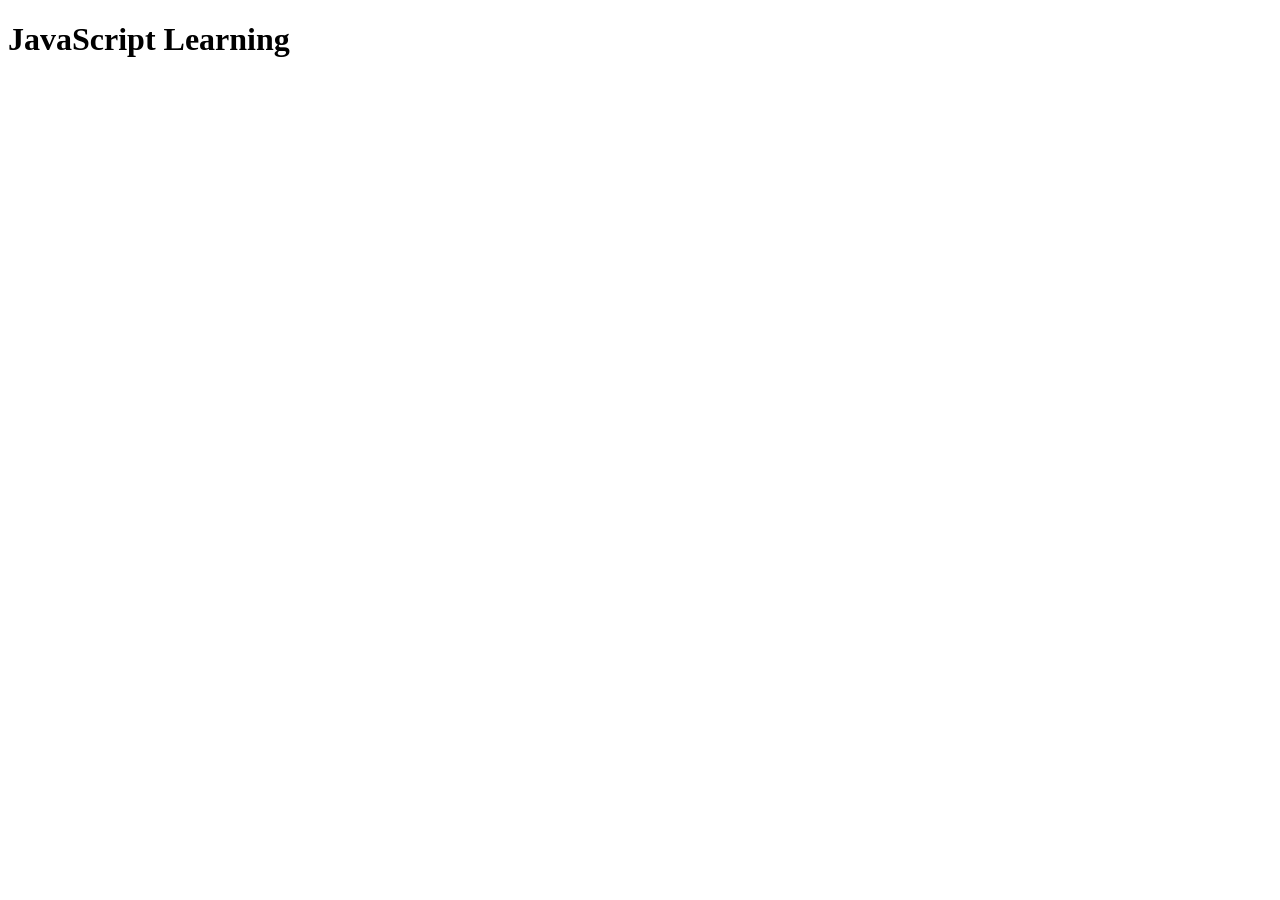
<file: index.html>
<!DOCTYPE html>
<html lang="en">
<head>
    <meta charset="UTF-8">
    <meta name="viewport" content="width=device-width, initial-scale=1.0">
    <title>Document</title>
</head>
<body>
    <h1>JavaScript Learning</h1>
</body>
</html>
</file>
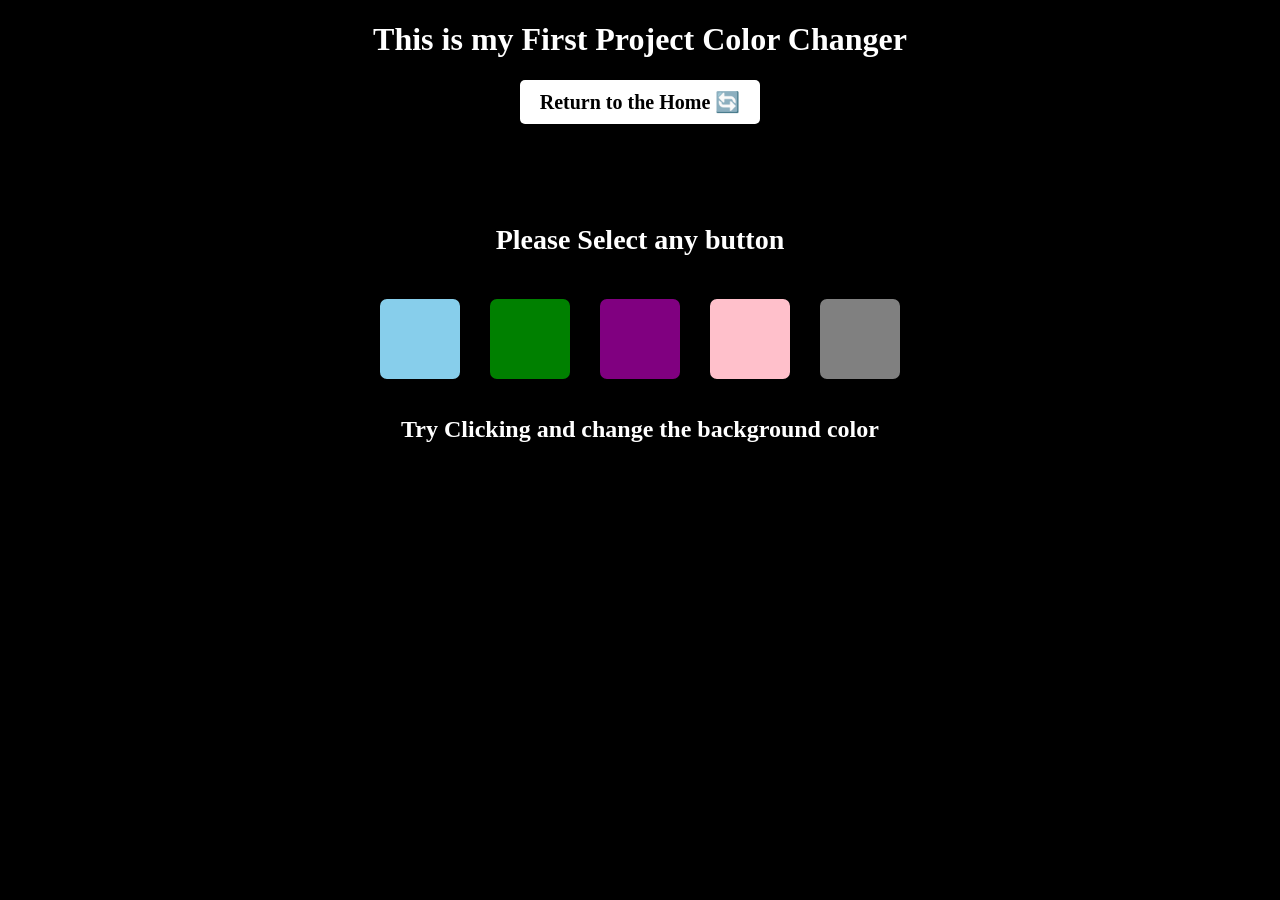
<file: 07_projects/01_colorChanger/index.html>
<!DOCTYPE html>
<html lang="en">
<head>
    <meta charset="UTF-8">
    <meta name="viewport" content="width=device-width, initial-scale=1.0">
    <title>Color Changer</title>
    <link rel="stylesheet" href="style.css" />
</head>
<body class="bg-color">
    <div>
    <h1>This is my First Project Color Changer</h1>
    <a href="../project.html" class="return">
        Return to the Home 🔄
    </a>
    </div>
    <div class="page">
        <h2>Please Select any button</h2>
        <span class="button" id="skyblue"></span>
        <span class="button" id="green"></span>
        <span class="button" id="purple"></span>
        <span class="button" id="pink"></span>
        <span class="button" id="grey"></span>
    </div>
    <h2>Try Clicking and change the background color</h2>
    <script src="javascript.js"></script>
</body>
</html>
</file>
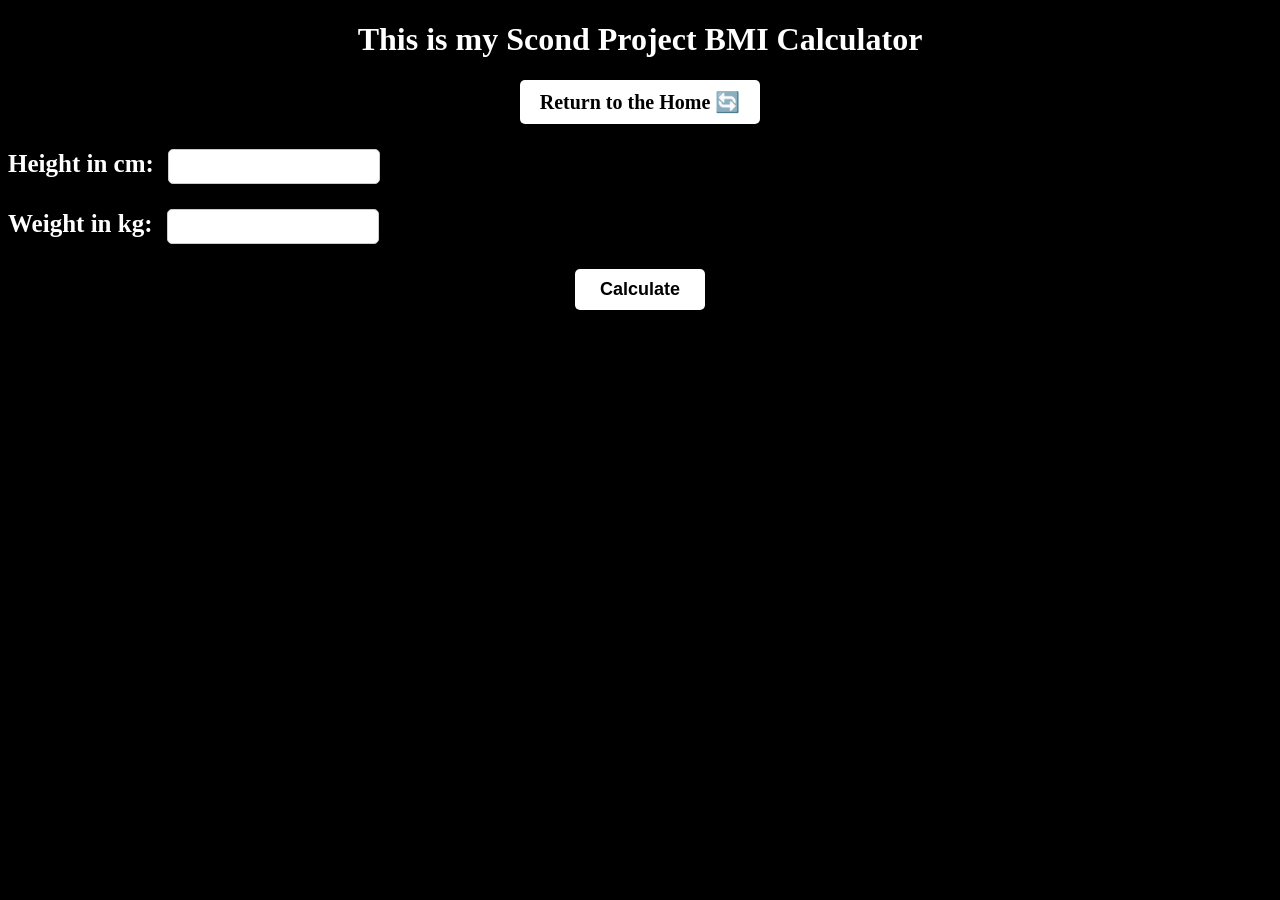
<file: 07_projects/02_BMICalculator/index.html>
<!DOCTYPE html>
<html lang="en">
<head>
    <meta charset="UTF-8">
    <meta name="viewport" content="width=device-width, initial-scale=1.0">
    <title>BMI Calculator</title>
    <link rel="stylesheet" href="style.css" />
</head>
<body class="bg-color">
    <div>
    <h1>This is my Scond Project BMI Calculator</h1>
    <a href="../project.html" class="return">
        Return to the Home 🔄
    </a>
    </div>
    <div class="container">
        <form>
            <p class="input1"><label>Height in cm: </label><input type="text" id="height"></p>
            <p class="input1"><label>Weight in kg: </label><input type="text" id="weight"></p>

            <button>Calculate</button>
            <div id="results"></div>
        </form>
    </div>
    <script src="javascript.js"></script>
</body>
</html>
</file>
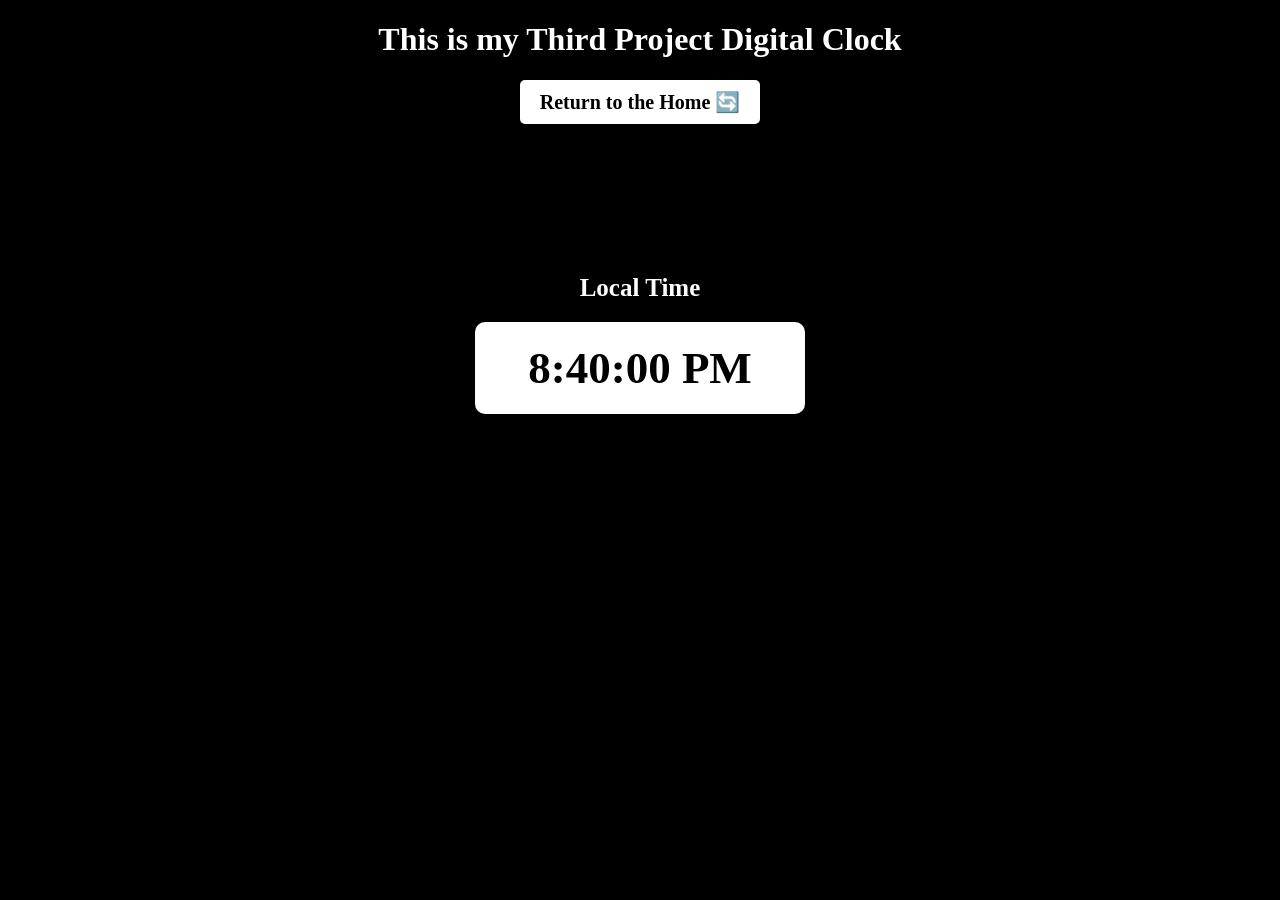
<file: 07_projects/03_digitalClock/index.html>
<!DOCTYPE html>
<html lang="en">
<head>
    <meta charset="UTF-8">
    <meta name="viewport" content="width=device-width, initial-scale=1.0">
    <title>Digital Clock</title>
    <link rel="stylesheet" href="style.css" />
</head>
<body class="bg-color">
    <div>
    <h1>This is my Third Project Digital Clock</h1>
    <a href="../project.html" class="return">
        Return to the Home 🔄
    </a>
    </div>
    <div class="digital">
        <div id="local"><span>Local Time</span></div>
        <div id="clock"></div>
    </div>
    <script src="javascript.js"></script>
</body>
</html>
</file>
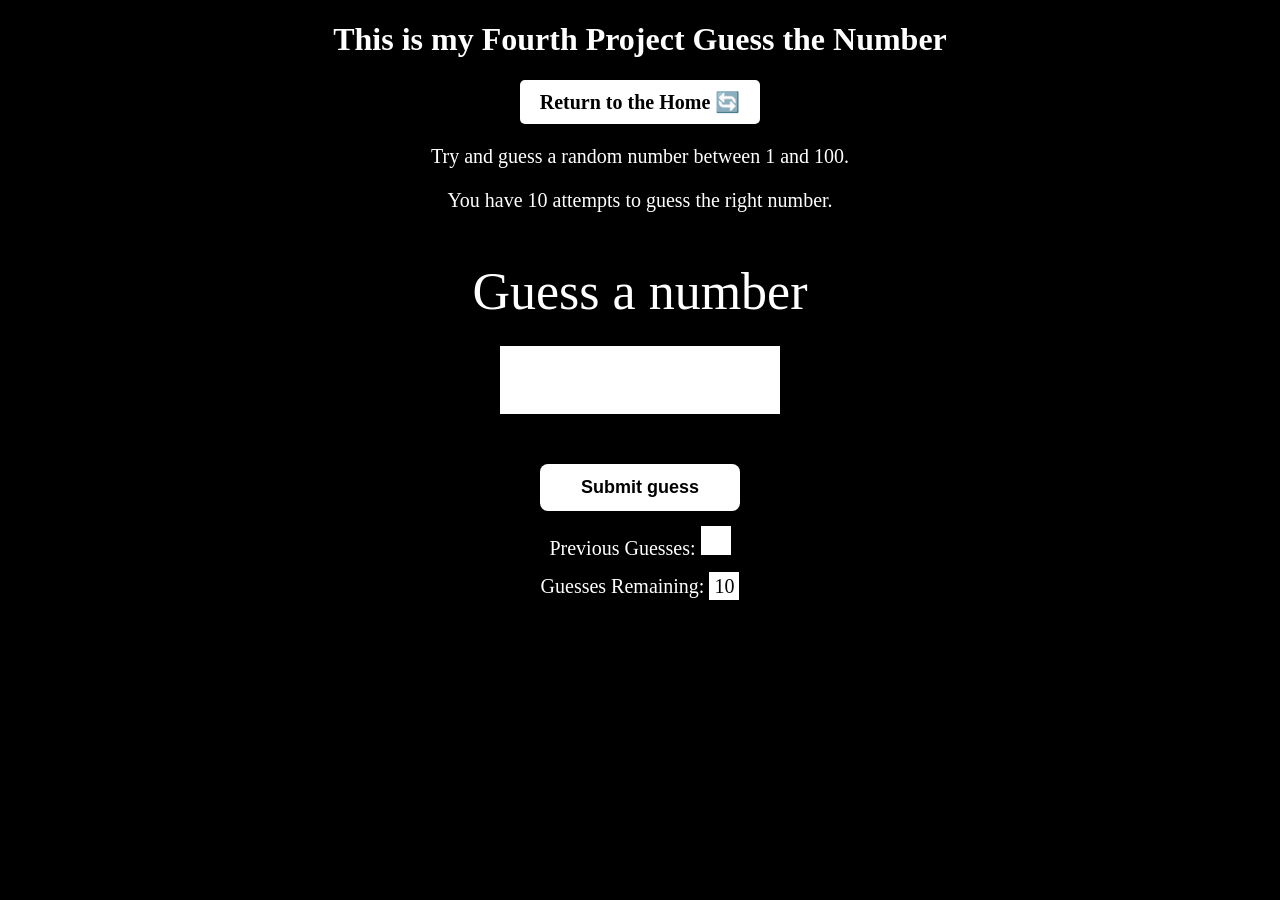
<file: 07_projects/04_guessNumber/index.html>
<!DOCTYPE html>
<html lang="en">
<head>
    <meta charset="UTF-8">
    <meta name="viewport" content="width=device-width, initial-scale=1.0">
    <title>Guess Number</title>
    <link rel="stylesheet" href="style.css" />
</head>
<body class="bg-color">
    <div>
    <h1>This is my Fourth Project Guess the Number</h1>
    <a href="../project.html" class="return">
        Return to the Home 🔄
    </a>
    </div>
    <main class="container">


        <p>Try and guess a random number between 1 and 100.</p>
        <p>You have 10 attempts to guess the right number.</p>

        <h2>Guess a number</h2>

        <form>
            <label for="guessField">Guess a number</label>

            <input type="text" id="guessField" class="guessField">
            <input type="submit" id="subt" value="Submit guess" class="guessSubmit">
        </form>

        <div class="resultParas">

            <p>Previous Guesses:
                <span class="guesses"></span>
            </p>

            <p>Guesses Remaining:
                <span class="lastResult">10</span>
            </p>

            <p class="lowOrHi"></p>

        </div>

    </main>
    <script src="javascript.js"></script>
</body>
</html>
</file>
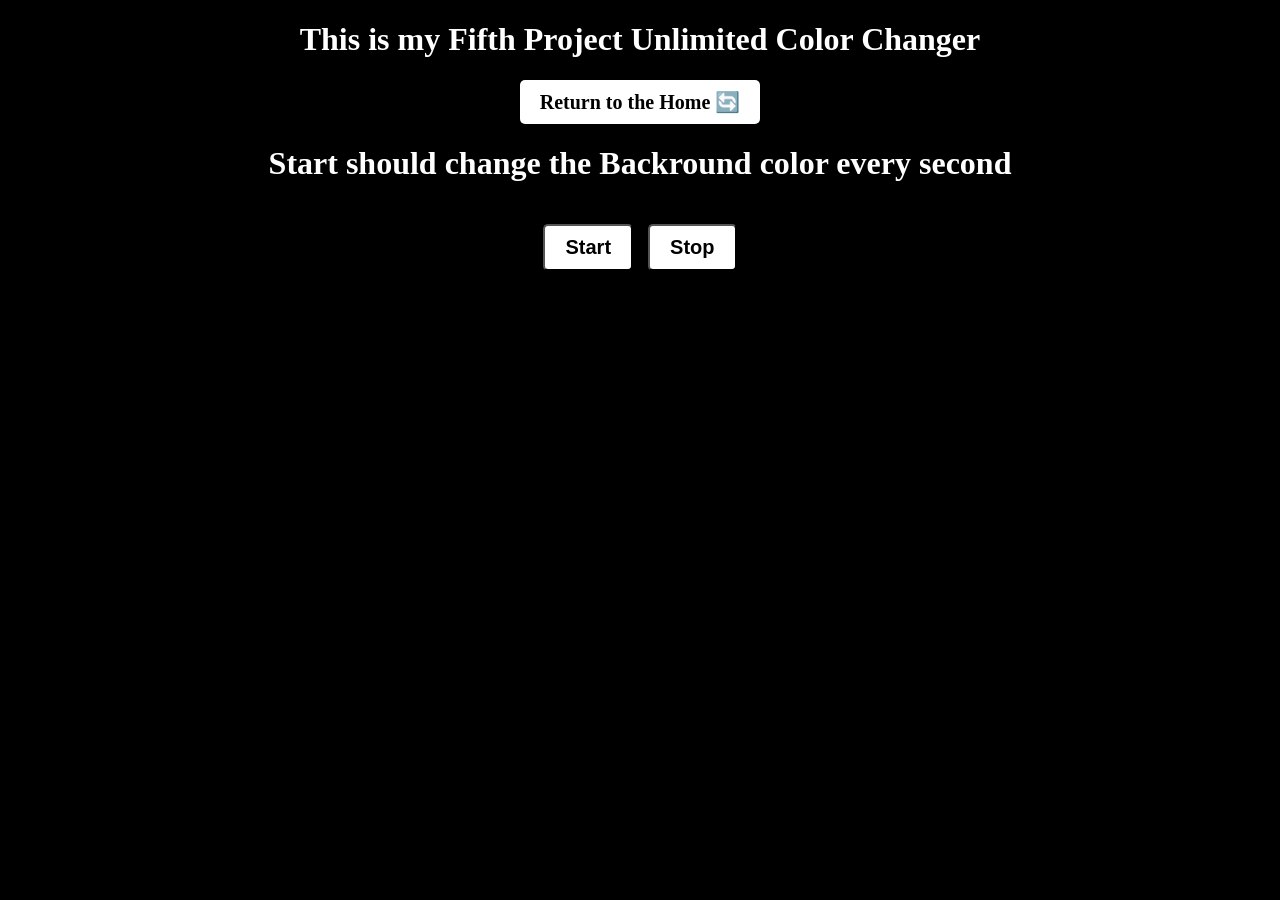
<file: 07_projects/05_unlimitedColor/index.html>
<!DOCTYPE html>
<html lang="en">
<head>
    <meta charset="UTF-8">
    <meta name="viewport" content="width=device-width, initial-scale=1.0">
    <title>Unlimited Color Changer</title>
    <link rel="stylesheet" href="style.css" />
</head>
<body class="bg-color">
    <div>
    <h1>This is my Fifth Project Unlimited Color Changer</h1>
    <a href="../project.html" class="return">
        Return to the Home 🔄
    </a>
    </div>
    <h1>
        Start should change the Backround color every second
    </h1>
    <div class="button-container">
    <button id="start" class="return">Start</button>
    <button id="stop" class="return">Stop</button>
    </div>
</body>
<script src="javascript.js"></script>
</html>
</file>
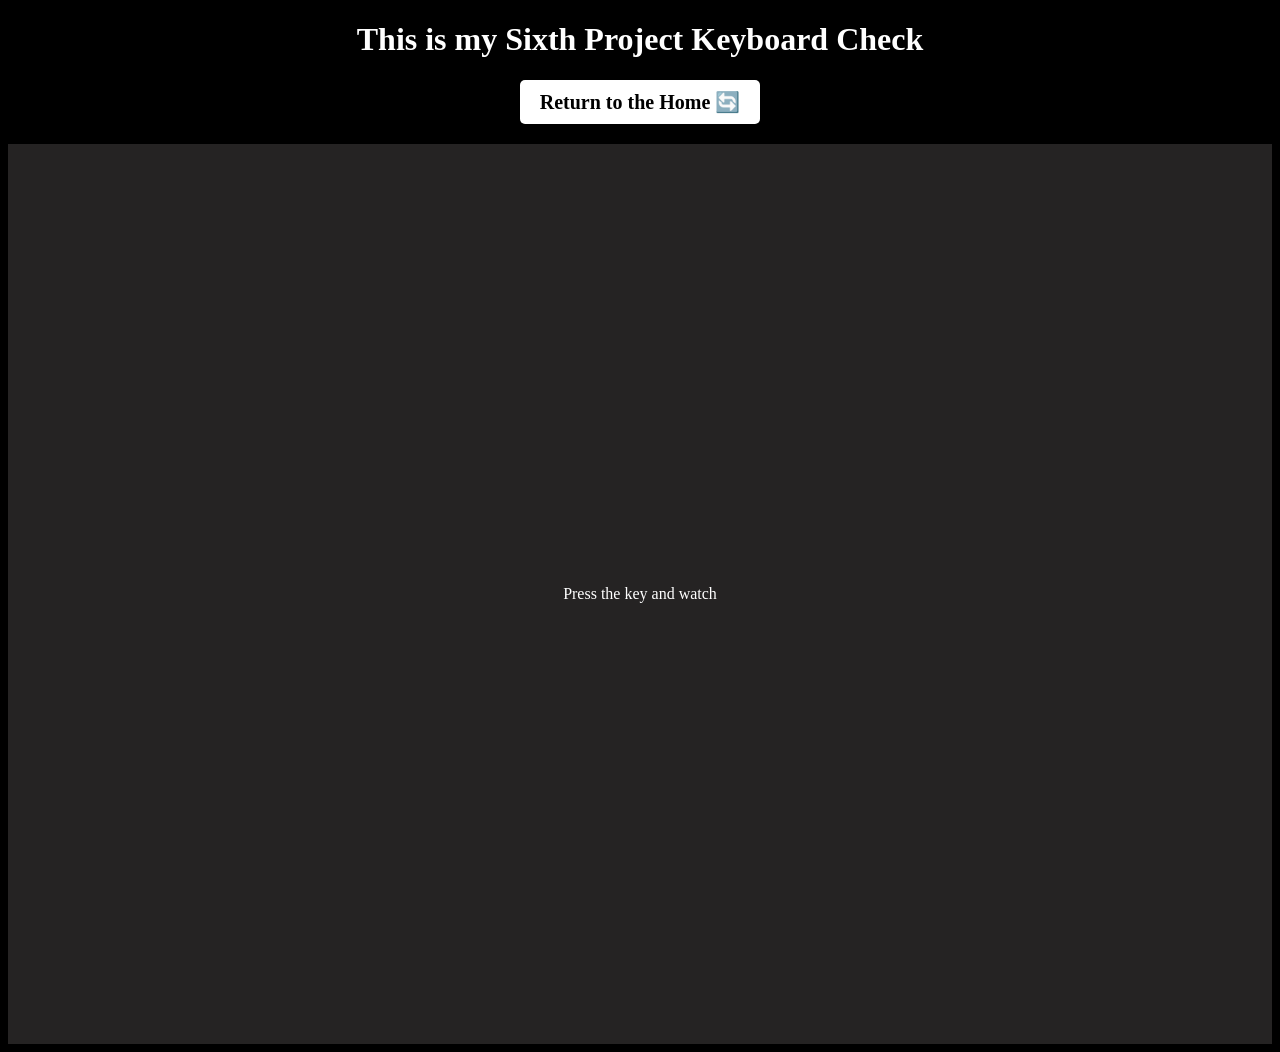
<file: 07_projects/06_keyboardCheck/index.html>
<!DOCTYPE html>
<html lang="en">
<head>
    <meta charset="UTF-8">
    <meta name="viewport" content="width=device-width, initial-scale=1.0">
    <title>Keyboard Check</title>
    <link rel="stylesheet" href="style.css" />
</head>
<body class="bg-color">
    <div>
    <h1>This is my Sixth Project Keyboard Check</h1>
    <a href="../project.html" class="return">
        Return to the Home 🔄
    </a>
    </div>
    <div class="project">
        <div id="insert">
            <div class="key">Press the key and watch</div>
        </div>
    </div>
    
</body>
<script src="javascript.js"></script>
</html>
</file>
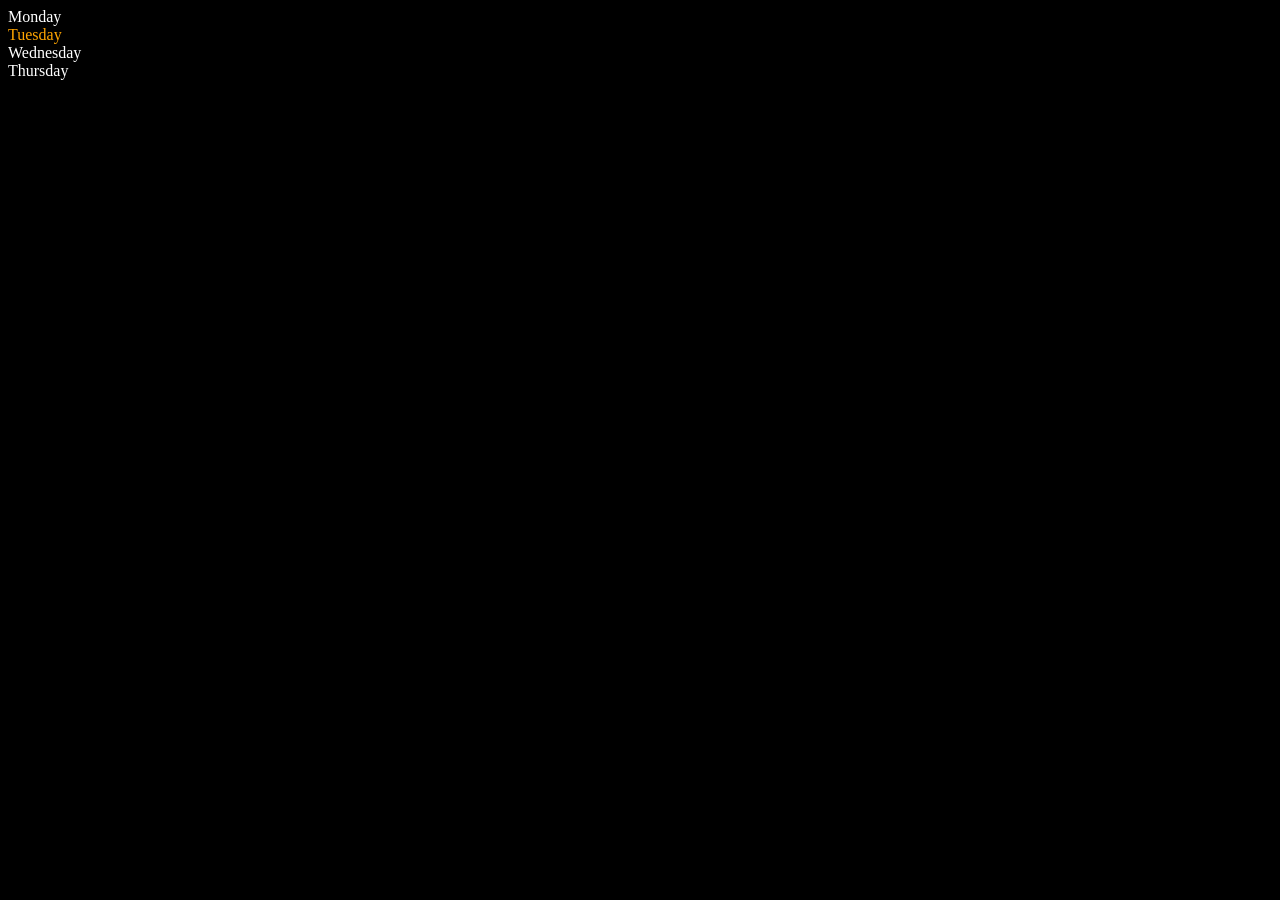
<file: 06_dom/01.html>
<!DOCTYPE html>
<html lang="en">
<head>
    <meta charset="UTF-8">
    <meta name="viewport" content="width=device-width, initial-scale=1.0">
    <title>DOM Learning</title>
    <style>
        .background {
            background-color: black;
            color: white;
        }
    </style>
</head>
<body class="background">
    <div class="parent">
    <div class="day">Monday</div>
    <div class="day">Tuesday</div>
    <div class="day">Wednesday</div>
    <div class="day">Thursday</div>
    </ul>
    </div>
</body>
<script>
    const parent = document.querySelector('.parent')
    console.log(parent);
    // console.log(parent.children[2].innerHTML);

    // for (let i = 0; i < parent.children.length; i++) {
    //     console.log(parent.children[i].innerHTML);
        
    // }
    parent.children[1].style.color = "orange"
    // console.log(parent.firstElementChild);
    // console.log(parent.lastElementChild);
    
    const dayOne = document.querySelector('.day')
    // console.log(dayOne);
    // console.log(dayOne.parentElement);
    // console.log(dayOne.nextElementSibling);
    
</script>
</html>
</file>
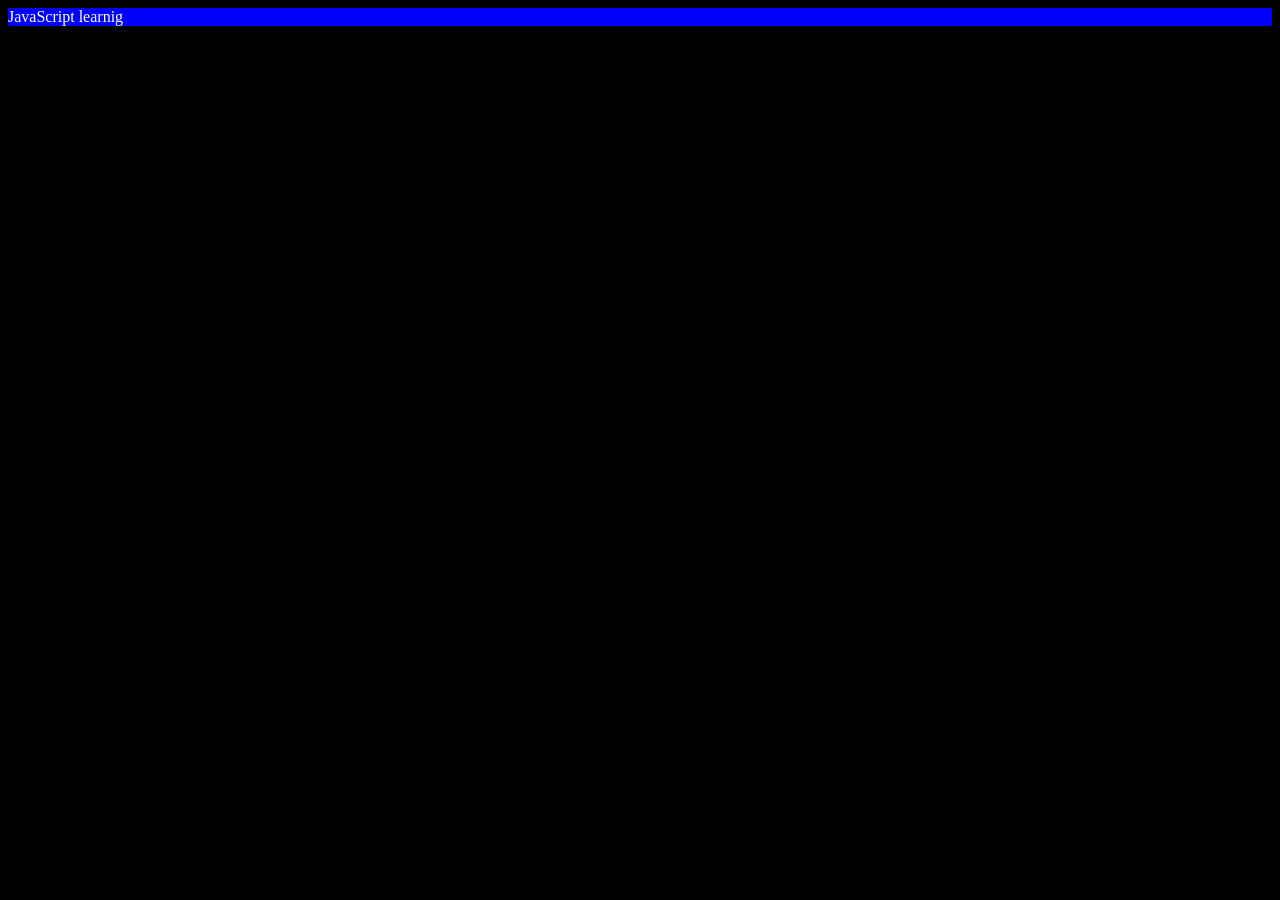
<file: 06_dom/02.html>
<!DOCTYPE html>
<html lang="en">
<head>
    <meta charset="UTF-8">
    <meta name="viewport" content="width=device-width, initial-scale=1.0">
    <title>DOM Learning</title>
    <style>
        .background {
            background-color: black;
            color: white;
        }
    </style>
</head>
<body class="background">
    
</body>
<script>
    const div = document.createElement('div')
    console.log(div);
    div.className = "1stClass"
    div.id = "1Id"
    div.setAttribute('title', 'mytitle')
    div.style.backgroundColor = "blue"
    div.style.color = "white"
    // div.innerText = "JavaScript learnig"
    const heading = document.createTextNode("JavaScript learnig")
    div.appendChild(heading)
    document.body.appendChild(div)
    
</script>
</html>
</file>
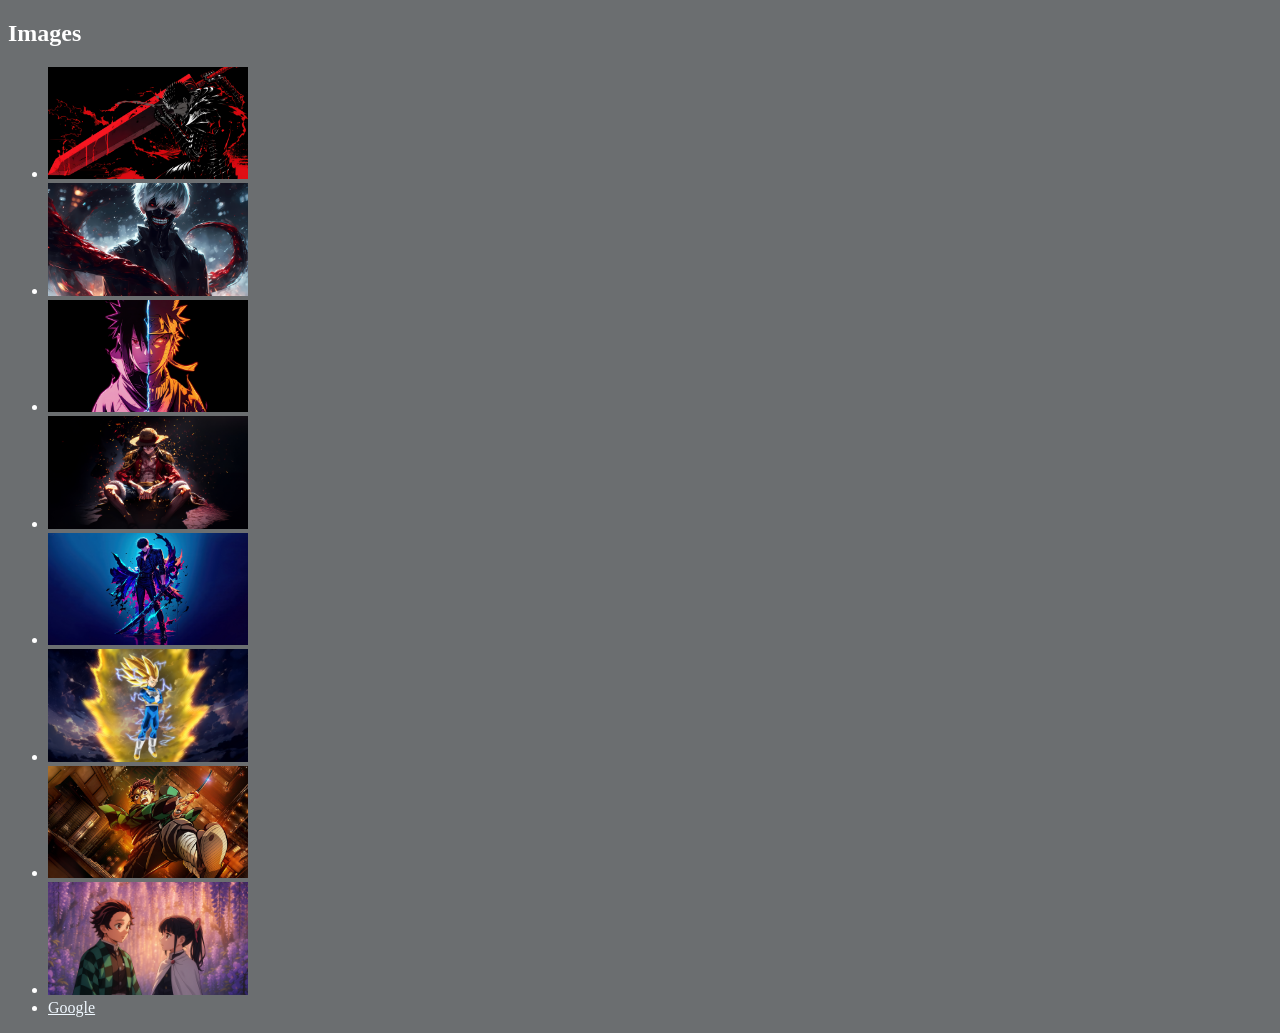
<file: 08_events/01_event.html>
<!DOCTYPE html>
<html lang="en">
<head>
    <meta charset="UTF-8">
    <meta name="viewport" content="width=device-width, initial-scale=1.0">
    <title>Events</title>
    <link rel="stylesheet" href="01_event.css" />
</head>
<body>
    <h2>Images</h2>
    <ul id="image">
        <li><img width="200px" id="berserk" src="../08_events/img/guts-berserk-dark-5120x2880-19127.jpg" alt="photoshop"></li>
        <li><img width="200px" id="ghoul" src="../08_events/img/ken-kaneki-gothic-5120x2880-18719.jpg" alt=""></li>
        <li><img width="200px" id="sasuke" src="../08_events/img/sasuke-uchiha-5120x2880-17605.png" alt=""></li>
        <li><img width="200px" id="luffy" src="../08_events/img/straw-hat-luffy-one-5120x2880-22500.jpg" alt=""></li>
        <li><img width="200px" id="solo" src="../08_events/img/sung-jinwoo-anime-5120x2880-22581.jpg" alt=""></li>
        <li><img width="200px" id="goku" src="../08_events/img/super-saiyan-vegeta-7680x4320-21915.jpg" alt=""></li>
        <li><img width="200px" id="tanjiro" src="../08_events/img/tanjiro-kamado-5120x2880-17622.jpg" alt=""></li>
        <li><img width="200px" id="demon" src="../08_events/img/tanjiro-kamado-7680x4320-22691.jpg" alt=""></li>
        <li><a style="color: aliceblue;" href="https://google.com" id="google">Google</a></li>
    </ul>
</body>
<script src="01_event.js"></script>
</html>
</file>
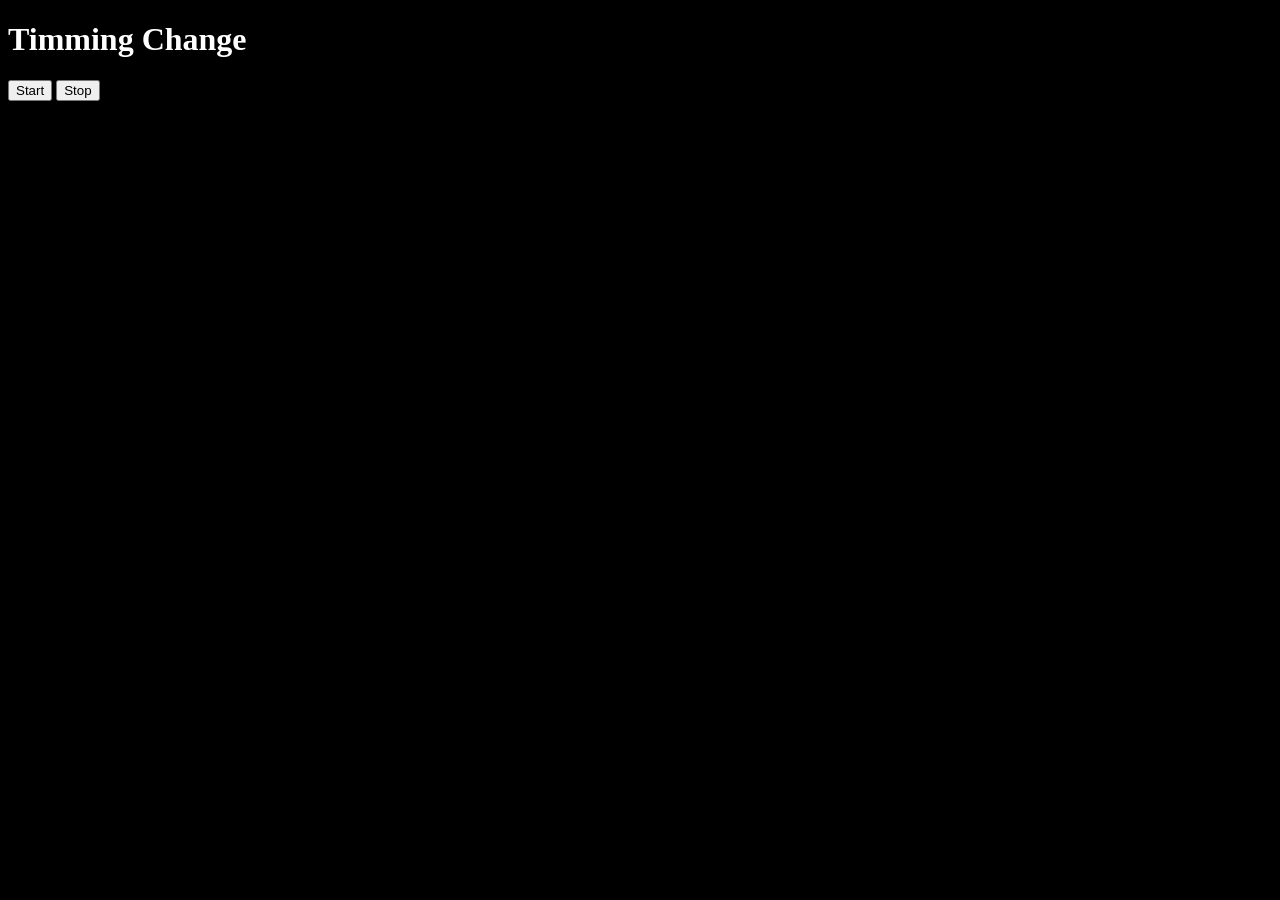
<file: 08_events/02_event.html>
<!DOCTYPE html>
<html lang="en">
<head>
    <meta charset="UTF-8">
    <meta name="viewport" content="width=device-width, initial-scale=1.0">
    <title>Game</title>
    <link rel="stylesheet" href="02_event.css" />
</head>
<body>
    <h1>Timming Change</h1>
    <button id="start">Start</button>
    <button id="stop">Stop</button>
</body>
<script src="02_event.js"></script>
</html>
</file>
<file: 07_projects/01_colorChanger/style.css>
.bg-color {
    background-color: black;
    color: white;
}

h1 {
    text-align: center;
}

h2 {
    text-align: center;
}

.return {
    display: block;
    width: fit-content;
    margin: 20px auto;
    
    background-color: white;
    color: black;
    padding: 10px 20px;
    font-size: 20px;
    font-weight: bold;
    text-decoration: none;
    border-radius: 5px;
    cursor: pointer;
}

.return:hover {
    background-color: #ddd;
}

.page {
    text-align: center;
    margin-top: 100px;
}

.page h2 {
    margin-bottom: 30px;
    font-size: 28px;
}

.button {
    display: inline-block;
    width: 80px;
    height: 80px;
    margin: 10px;
    border: 3px solid black;
    border-radius: 10px;
    cursor: pointer;
    transition: 0.3s;
}

/* Colors */

#skyblue {
    background-color: skyblue;
}

#green {
    background-color: green;
}

#purple {
    background-color: purple;
}

#pink {
    background-color: pink;
}

#grey {
    background-color: grey;
}
</file>
<file: 07_projects/02_BMICalculator/style.css>
.bg-color {
    background-color: black;
    color: white;
}

h1 {
    text-align: center;
}


.return {
    display: block;
    width: fit-content;
    margin: 20px auto;
    
    background-color: white;
    color: black;
    padding: 10px 20px;
    font-size: 20px;
    font-weight: bold;
    text-decoration: none;
    border-radius: 5px;
    cursor: pointer;
}

.return:hover {
    background-color: #ddd;
}

.input1 {
    font-weight: bold;
    font-size: 25px;
}

.input1 input {
    padding: 8px 10px;
    margin-left: 8px;
    font-size: 15px;
    border: 1px solid #ccc;
    border-radius: 5px;
    outline: none;
}

button {
    display: block;
    margin: 25px auto;
    padding: 10px 25px;
    font-size: 18px;
    font-weight: bold;
    background-color: white;
    color: black;
    border: none;
    border-radius: 5px;
    cursor: pointer;
    transition: 0.3s;
}

button:hover {
    background-color: #ddd;
    /* transform: scale(1.05); */
}

#results {
    margin: 25px auto 0;
    padding: 15px 25px;
    width: 150px;
    min-height: 30px;
    text-align: center;
    font-size: 24px;
    font-weight: bold;
    background-color: black;
    color: white;
    border-radius: 8px;
    box-shadow: 0 4px 10px rgba(0, 0, 0, 0.3);
}
</file>
<file: 07_projects/03_digitalClock/style.css>
.bg-color {
    background-color: black;
    color: white;
}

h1 {
    text-align: center;
}


.return {
    display: block;
    width: fit-content;
    margin: 20px auto;
    
    background-color: white;
    color: black;
    padding: 10px 20px;
    font-size: 20px;
    font-weight: bold;
    text-decoration: none;
    border-radius: 5px;
    cursor: pointer;
}

.return:hover {
    background-color: #ddd;
}

.digital {
    text-align: center;
    margin-top: 150px;
}

#local {
    font-size: 25px;
    font-weight: bold;
    margin-bottom: 20px;
}

#clock {
    display: inline-block;
    padding: 20px 40px;
    min-width: 250px;

    background-color: white;
    color: black;

    font-size: 45px;
    font-weight: bold;

    border-radius: 10px;
    box-shadow: 0 5px 15px rgba(0, 0, 0, 0.4);
}
</file>
<file: 07_projects/04_guessNumber/style.css>
.bg-color {
    background-color: black;
    color: white;
}

h1 {
    text-align: center;
}


.return {
    display: block;
    width: fit-content;
    margin: 20px auto;
    
    background-color: white;
    color: black;
    padding: 10px 20px;
    font-size: 20px;
    font-weight: bold;
    text-decoration: none;
    border-radius: 5px;
    cursor: pointer;
}

.return:hover {
    background-color: #ddd;
}

/* Main Container */

.container {
    width: 90%;
    max-width: 450px;

    margin: 15px auto 0;

    padding: 0 20px 50px;

    text-align: center;

    /* background-color: #414141; */
}

/* Heading */


.container p {
    font-size: 20px;
    line-height: 1.2;
}

/* Guess Heading */

.container h2 {
    margin-top: 50px;
    margin-bottom: 25px;

    font-size: 52px;
    font-weight: normal;
}

/* Label */

label {
    display: block;

    font-size: 0;
}

/* Input */

.guessField {
    width: 250px;
    height: 48px;

    padding: 5px 10px;

    font-size: 25px;
    text-align: center;

    background-color: white;

    border: 5px solid white;
    outline: none;
}

/* Submit Button */

.guessSubmit {
    display: block;

    width: 200px;

    margin: 50px auto 15px;

    padding: 13px;

    font-size: 18px;
    font-weight: bold;

    color: black;
    background-color: white;

    border: none;
    border-radius: 8px;

    cursor: pointer;

    transition: 0.3s;
}

.guessSubmit:hover {
    background-color: #ddd;
    /* transform: scale(1.03); */
}

/* Results */

.resultParas {
    font-size: 16px;
}

.resultParas p {
    margin: 12px 0;
}

.guesses {
    display: inline-block;

    min-width: 20px;
    min-height: 25px;

    padding: 2px 5px;

    background-color: white;
    color: black;
}

.lastResult {
    display: inline-block;

    min-width: 20px;

    padding: 2px 5px;

    background-color: white;
    color: black;
}
</file>
<file: 07_projects/05_unlimitedColor/style.css>
.bg-color {
    background-color: black;
    color: white;
}

h1 {
    text-align: center;
}

.return {
    display: block;
    width: fit-content;
    margin: 20px auto;
    
    background-color: white;
    color: black;
    padding: 10px 20px;
    font-size: 20px;
    font-weight: bold;
    text-decoration: none;
    border-radius: 5px;
    cursor: pointer;
}

.return:hover {
    background-color: #ddd;
}

.button-container {
    display: flex;
    justify-content: center;
    gap: 15px;
}

.button-container .return {
    margin: 20px 0;
}
</file>
<file: 07_projects/06_keyboardCheck/style.css>
.bg-color {
    background-color: black;
    color: white;
}

h1 {
    text-align: center;
}

.return {
    display: block;
    width: fit-content;
    margin: 20px auto;
    
    background-color: white;
    color: black;
    padding: 10px 20px;
    font-size: 20px;
    font-weight: bold;
    text-decoration: none;
    border-radius: 5px;
    cursor: pointer;
}

.return:hover {
    background-color: #ddd;
}

table, th, td {
    border: 1px solid #e7e7e7;
}

.project {
    background-color: rgb(37, 35, 35);
    color: white;
    display: flex;
    align-items: center;
    justify-content: center;
    text-align: center;
    height: 100vh;
}

.color {
    color: white;
    display: flex;
    flex-direction: row;
}
</file>
<file: 08_events/01_event.css>
body {
    background-color: rgb(107, 110, 112);
    color: white;
}
</file>
<file: 08_events/02_event.css>
body {
    background-color: black;
    color: white;
}
</file>
